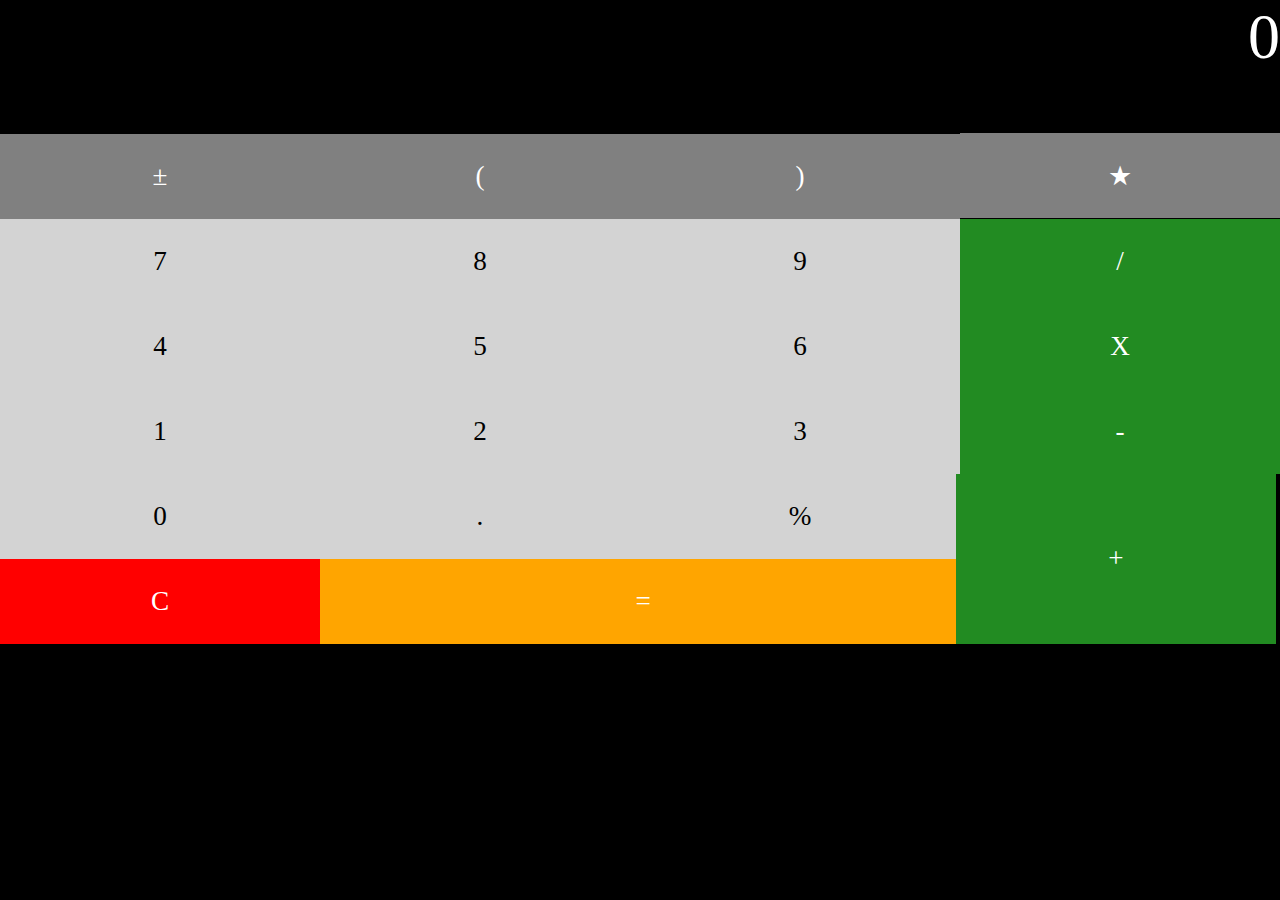
<file: index.html>
<html>
 <head>
     <meta charset="utf-8">
     <meta name="viewport" content="width=device-width">
     <link rel="stylesheet" type="text/css" href="style.css">
     <link href="https://fonts.googleapis.com/css?family=Revalia|Roboto" rel="stylesheet">
 </head>
     
 <body>
     <div class="pantallaCalculadora">
         <div class="texto">
         
             <p class="textoPantalla" id="textoPantalla">0</p>
             
         </div>
         <div class="botones">
             <button class="primerFila" onclick="opuest()">±</button>
             <button class="primerFila" onclick="numero('(')">(</button>
             <button class="primerFila" onclick="numero(')')">)</button>
             <button class="primerFila" onclick="newV('BlockNotas.html')">★</button>
             <button class="numero" value="7" onclick="numero(7)">7</button>
             <button class="numero" value="8" onclick="numero(8)">8</button>
             <button class="numero" value="9" onclick="numero(9)">9</button>
             
             
             <button class="operacion" onclick="numero('/')">/</button>
             
             <button class="numero" value="4" onclick="numero(4)">4</button>
             <button class="numero" value="5" onclick="numero(5)">5</button>
             <button class="numero" value="6" onclick="numero(6)">6</button>
             
             
             <button class="operacion" value="x" onclick="numero('*')">X</button>
             
             <button class="numero" value="1" onclick="numero(1)">1</button>
             <button class="numero" value="2" onclick="numero(2)">2</button>
             <button class="numero" value="3" onclick="numero(3)">3</button>
             
             
             <button class="operacion" value="-" onclick="numero('-')">-</button>
             <button class="numero" value="0" onclick="numero(0)">0</button>
             
             <button class="numero" onclick="numero('.')">.</button>
             <button class="numero" value="%" onclick="porcent()">%</button>
             <button class="operacion" id="mas" value="+" onclick="numero('+')">+</button><br>
             <button class="c" value="C" onclick="borradoTotal()">C</button>
             
             <button class="igual" onclick="igualar()">=</button>
             
         </div>
         
     </div>
 </body>
     <script>
         
        
             
     window.onload = function(){ //Acciones tras cargar la página
 pantalla=document.getElementById("textoPantalla"); //elemento pantalla de salida
 }
 x="0"; //número en pantalla
 xi=1; //iniciar número en pantalla: 1=si; 0=no;
 coma=0; //estado coma decimal 0=no, 1=si;
 ni=0; //número oculto o en espera.
 op="no"; //operación en curso; "no" =  sin operación.
 
 //mostrar número en pantalla según se va escribiendo:
 function numero(xx) { //recoge el número pulsado en el argumento.
          if (xi==1  ) {	// inicializar un número, 
             pantalla.innerHTML=xx; //mostrar en pantalla
             x=xx; //guardar número
             if (xx==".") { //si escribimos una coma al principio del número
                pantalla.innerHTML="0."; //escribimos 0.
                x=xx; //guardar número
                coma=1; //cambiar estado de la coma
                }
            }
            else { //continuar escribiendo un número
                if (xx=="." && coma==0) { //si escribimos una coma decimal pòr primera vez
                    pantalla.innerHTML+=xx;
                    x+=xx;
                    coma=1; //cambiar el estado de la coma  
                }
                //si intentamos escribir una segunda coma decimal no realiza ninguna acción.
                else if (xx=="." && coma==1) {} 
                //Resto de casos: escribir un número del 0 al 9: 	 
                else {
                    pantalla.innerHTML+=xx;
                    x+=xx
                }
             }
             xi=0 //el número está iniciado y podemos ampliarlo.
          }
 function igualar() {
         
     num=pantalla.innerHTML;
     pantalla.innerHTML=eval(num);
     
 }
 
 function porcent() { 
          x=pantalla.innerHTML;
          x=x/100 //dividir por 100 el número
          pantalla.innerHTML=x; //mostrar en pantalla
          igualar() //resolver y mostrar operaciones pendientes
          xi=1 //reiniciar la pantalla
          }
 
 function opuest() { 
          nx=Number(x); //convertir en número
          nx=-nx; //cambiar de signo
          x=String(nx); //volver a convertir a cadena
          pantalla.innerHTML=x;//mostrar en pantalla.
 }
 
 
 function borradoTotal() {
          pantalla.innerHTML=0; //poner pantalla a 0
          x="0"; //reiniciar número en pantalla
          coma=0; //reiniciar estado coma decimal 
          ni=0 //indicador de número oculto a 0;
          op="no" //borrar operación en curso.
          }
         
 function newV(liga) {
     if(pantalla.innerHTML=='0007') {
          window.location.assign(liga);
     } else {
         
     }
 }
     
 </script>
     
     
     
 </html>
</file>
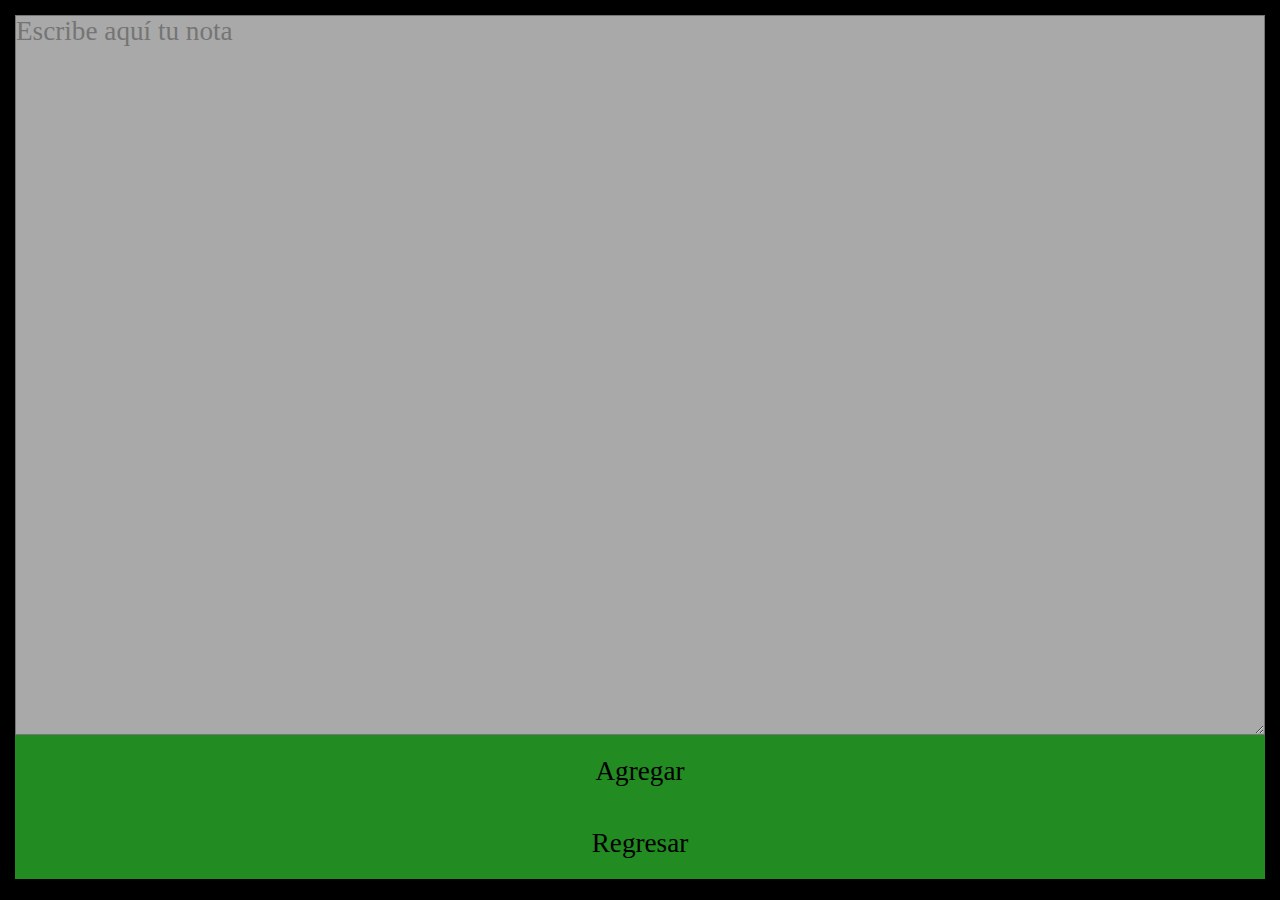
<file: BlockNotas.html>
<html>
    <head>
    <meta charset="utf-8">
    <meta name="viewport" content="width=device-width">
    <link rel="stylesheet" type="text/css" href="style.css">
    <link href="https://fonts.googleapis.com/css?family=Revalia|Roboto" rel="stylesheet">
    </head>
    <body>
        
       
        
        <div class="textonota">
            
            
        <textarea placeholder="Escribe aquí tu nota" class="ptextonota" id="contenido"></textarea>
        <button class="btn2" onclick="guardarNota()">Agregar</button>
        <button class="btn1" onclick="navegar('index.html')">Regresar</button>
        
        
        
        </div>
    
    
    
    
    </body>
    
    <script>
    function navegar(liga){
        //Rederigir a liga (juego.html)
        window.location.assign(liga);
    }
        
    function guardarNota(){
            contenido = document.getElementById('contenido').value;
            //verificar si ya hay notas guardadas.
            if(localStorage.getItem('contador')){
                //si ya hay, agregamos otra
                //hacemos una sola estructura de nota
                notaCompleta =contenido;
                //obtenemos el numero de nota que es
                contador = localStorage.getItem('contador');
                //incrementamos el contador
                contador++;
                //guardamos la nueva nota, con la nueva posición del contador
                localStorage.setItem('nota' + contador, notaCompleta);
                //guardar contador incrementado
                localStorage.setItem('contador',contador);
            }
            else{
                //si no hay nada guardado, creamos contador
                localStorage.setItem("contador", "0");
                notaCompleta = contenido;
                contador = localStorage.getItem('contador');
                localStorage.setItem('nota' + contador, notaCompleta);
                
            }
    }
    </script>
    




</html>
</file>
<file: style.css>
*{
    margin: 0;
    padding: 0;
    font-family: 'Gloria Hallelujah', cursive;
    background-color: black;
}
.texto{
    width: 100%;
    height: 133px;
    color: white;
    
    
}

.textoPantalla{
    width: 100%;
    height: 133px;
    font-size: 4em;
    text-align: right;
    color: white;
    
    
}
.primerFila{
    background-color: gray;
    color: white;
    width: 25%;
}
.operacion{
    background-color:forestgreen;
    color: white;
    width: 25%;
}
#mas{
    height: 170px;
    position: absolute;
}
.igual{
    background-color:orange;
    color: white;
    width: 50.5%;
}
.c{
    background-color:red;
    color: white;
    width: 25%;
}
.botones button{
    height: 85px;
    margin-right: -4;
    border: 1px;
    font-size: 1.7em;
    outline: none;
}
.numero{
    background-color: lightgray; 
    width: 25%;
}
.titulonota{
    width: 50%;
    
}

.textonota{
    
    color: white;
    padding: 15px;
    
    
}
.ptextonota{
    width: 100%;
    height: 80%;
    color: white;
    font: 2.4em;
    background-color: darkgray;
    font-size: 1.7em;
}

.btn1{
    border: none;
    background-color: forestgreen;
    color:black;
    align-content: space-around;
    width: 100%;
    height: 8%;
    font-size: 1.7em;
    
}
.btn2{
    border: none;
    background-color: forestgreen;
    color:black;
    align-content: space-around;
    width: 100%;
    height: 8%;
    font-size: 1.7em;
}
</file>
